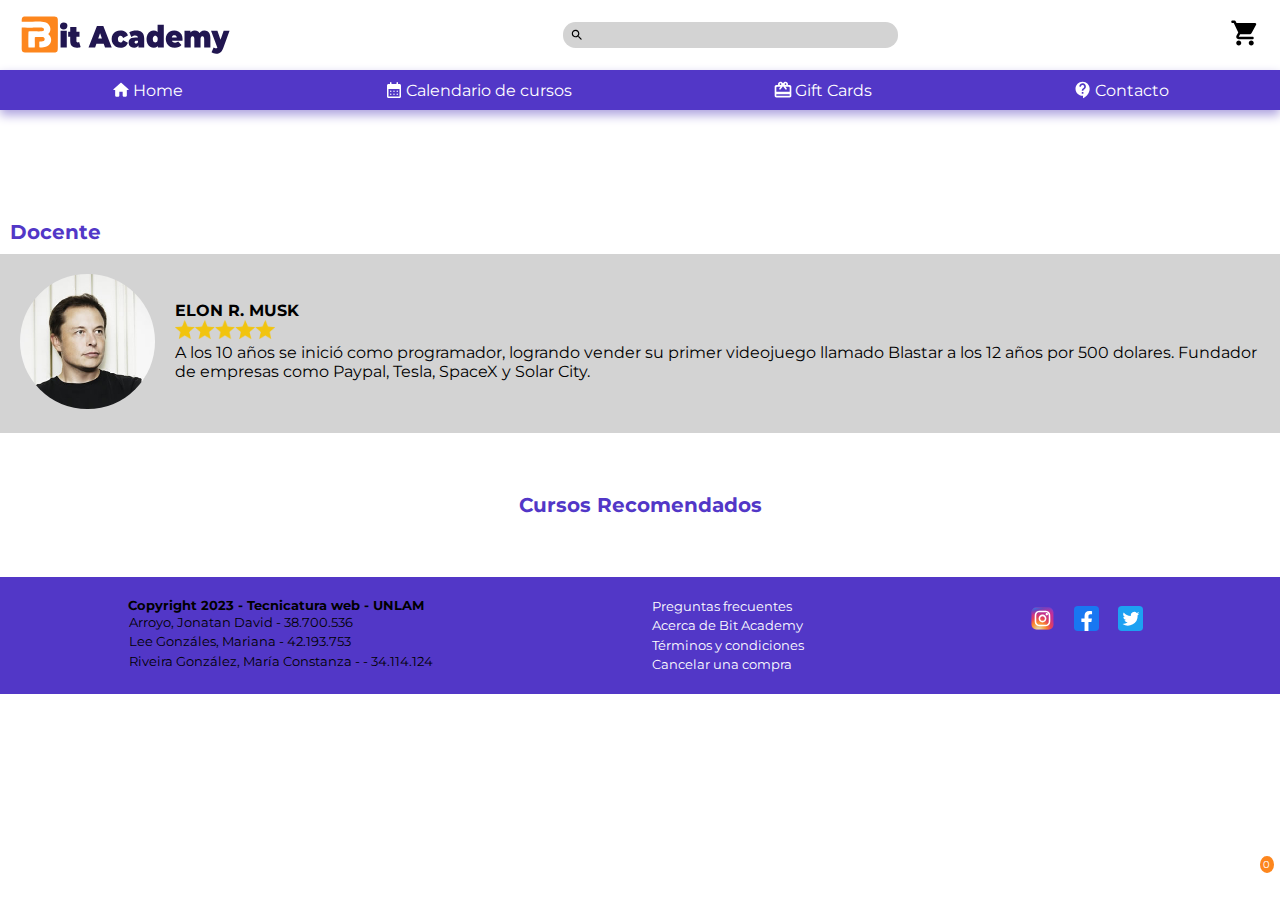
<file: detalle.html>
<!DOCTYPE html>
<html lang="es">

<head>
    <meta charset="UTF-8">
    <meta http-equiv="X-UA-Compatible" content="IE=edge">
    <meta name="viewport" content="width=device-width, initial-scale=1.0">
    <title>Detalle del curso</title>
    <link rel="stylesheet" href="css/estilos_generales.css">
    <link rel="stylesheet" href="css/estilos_detalle.css">
</head>

<body>
    <header id="inicio">
        <img class=logo src="img/logo.svg" alt="logo de Bit Academy">
        <div>
            <input class="buscador" type="search" name="q">
            <ul class="resultados ocultar"></ul>
        </div>
        <div>
            <img class="carrito" src="img/shopping_cart_black_48dp.svg" alt="carrito">
            <span class="cantidad">0</span>
            <ul class="compras ocultar">
                <li id="sin-cursos">Todavía no se han obtenido cursos.</li>
            </ul>
        </div>
    </header>
    <nav> <!--MENU-->
        <ul class="menu">
            <li><img class="icono" src="img/home_white_48dp.svg" alt="icono de home"> <a href="index.html">Home</a></li>
            <li><img class="icono" src="img/calendar_month_white_48dp.svg" alt="icono de calendario"><a
                    href="calendario.html">Calendario de cursos</a></li>
            <li><img class="icono" src="img/card_giftcard_white_48dp.svg" alt="icono de giftcard"><a
                    href="gift_card.html">Gift Cards</a></li>
            <li><img class="icono" src="img/contact_support_white_48dp.svg" alt="icono de contacto"><a
                    href="contacto.html">Contacto</a></li>
        </ul>
    </nav>
    <main>
        <section>
            <article class="info_curso" id="detalles">
            </article>
            <article>
                <h3>Docente</h3>
                <div class="info_docente">
                    <div class="foto_profesor">
                        <img src="img/Elon-Musk-web.jpg" alt="foto del profesor del curso">
                    </div>
                    <div class="descripcion_profesor">
                        <h4>ELON R. MUSK</h4>
                        <img src="img/valoracion.png" alt="valoracion del docente">
                        <p>A los 10 años se inició como programador, logrando vender su primer videojuego llamado
                            Blastar a los 12 años por 500 dolares. Fundador de empresas como Paypal, Tesla, SpaceX y
                            Solar
                            City.</p>
                    </div>
                </div>
            </article>
        </section>
    </section>
    <h2>Cursos Recomendados</h2>
    <section class="cursos-recomendados">
        <div class="destacados" id="otros_cursos">
           
        </div>
    </section>
        <div class="popup ocultar">
            <p>¡Felicitaciones! Agregaste:</p>
            <div id="popup_mostrar"></div>
        </div>
    </main>
    <footer>
        <ul>
            <h5>Copyright 2023 - Tecnicatura web - UNLAM</h5>
            <li>Arroyo, Jonatan David - 38.700.536</li>
            <li>Lee Gonzáles, Mariana - 42.193.753</li>
            <li>Riveira González, María Constanza - - 34.114.124</li>
        </ul>
        <ul>
            <li><a href="">Preguntas frecuentes</a></li>
            <li><a href="">Acerca de Bit Academy</a></li>
            <li><a href="">Términos y condiciones</a></li>
            <li><a href="">Cancelar una compra</a></li>
        </ul>
        <ul class="redes">
            <li><a href="https://www.instagram.com/" target="_blank"> <img src="img/instagram.svg"
                        alt="link hacia instagram"></a></li>
            <li> <a href="https://es-la.facebook.com/" target="_blank"> <img src="img/facebook.svg"
                        alt="link hacia facebook"> </a></li>
            <li><a href="https://twitter.com/?lang=es" target="_blank"> <img src="img/twitter.svg"
                        alt="link hacia twitter"> </a></li>
        </ul>
    </footer>
    <script src="js/detalle.js"></script>
</body>

</html>
</file>
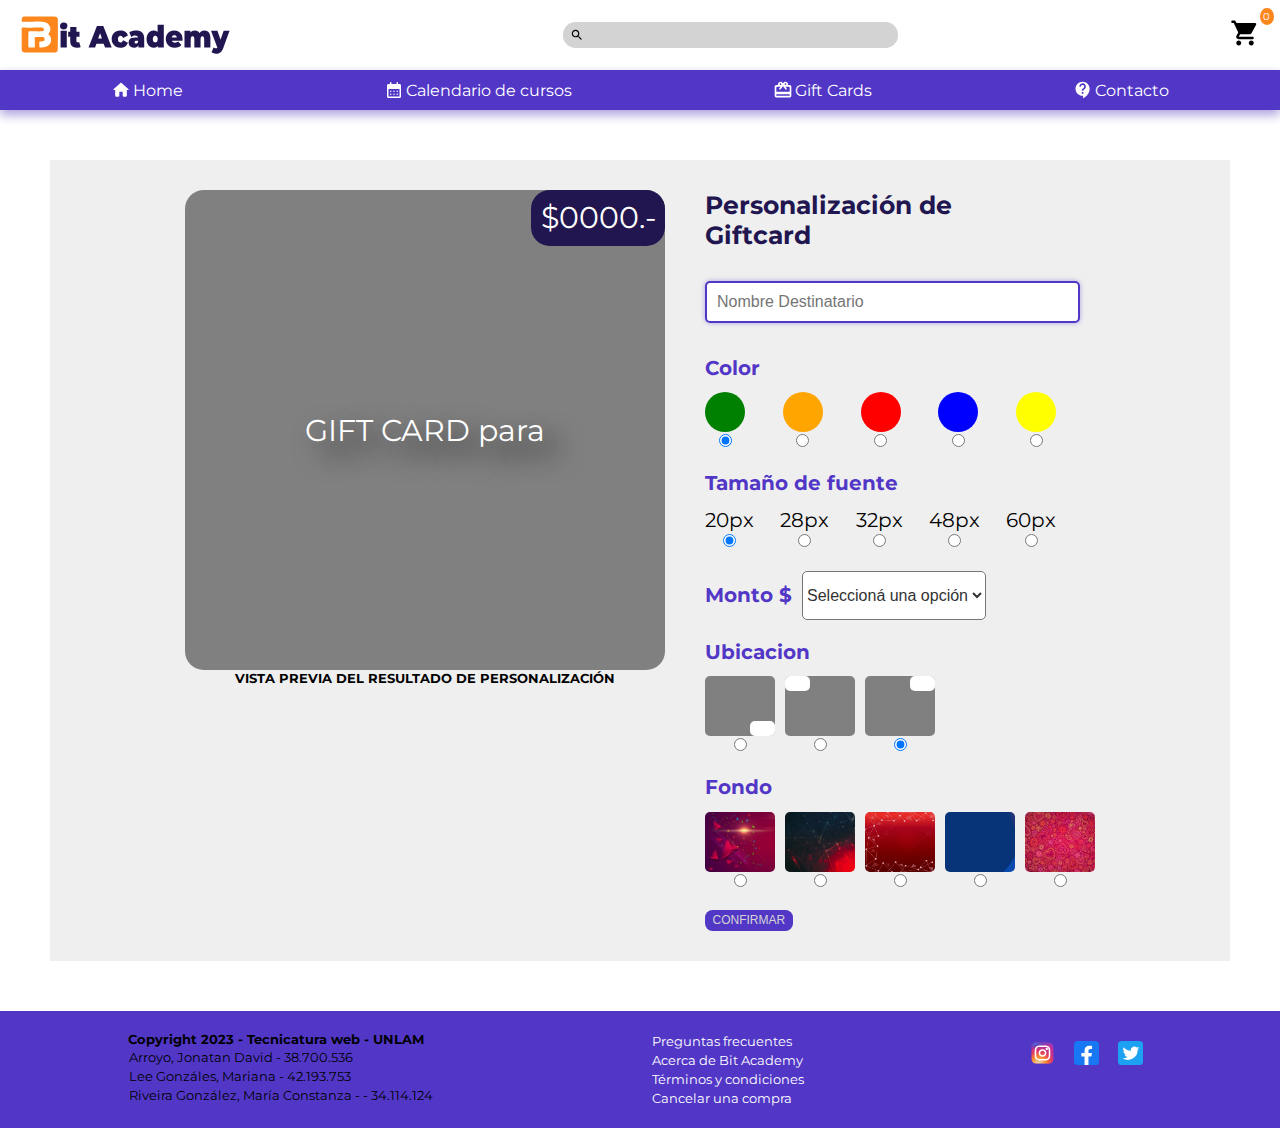
<file: gift_card.html>
<!DOCTYPE html>
<html lang="es">

<head>
    <meta charset="UTF-8">
    <meta http-equiv="X-UA-Compatible" content="IE=edge">
    <meta name="viewport" content="width=device-width, initial-scale=1.0">
    <title>Regalá un curso</title>
    <link rel="stylesheet" href="css/estilos_generales.css">
    <link rel="stylesheet" href="css/estilos_giftcard.css">
</head>

<body>
    <header id="inicio">
        <img class=logo src="img/logo.svg" alt="logo de Bit Academy">
        <div>
            <input class="buscador" type="search" name="q">
            <ul class="resultados ocultar"></ul>
        </div>
        <div class="grupo">
            <img class="carrito" src="img/shopping_cart_black_48dp.svg" alt="carrito">
            <span class="cantidad">0</span>
            <ul class="compras ocultar">
                <li id="sin-cursos">Todavía no se han obtenido cursos.</li>
            </ul>
        </div>
    </header>
    <nav> <!--MENU-->
        <ul class="menu">
            <li><img class="icono" src="img/home_white_48dp.svg" alt="icono de home"> <a href="index.html">Home</a></li>
            <li><img class="icono" src="img/calendar_month_white_48dp.svg" alt="icono de calendario"><a
                    href="calendario.html">Calendario de cursos</a></li>
            <li><img class="icono" src="img/card_giftcard_white_48dp.svg" alt="icono de giftcard"><a
                    href="gift_card.html">Gift Cards</a></li>
            <li><img class="icono" src="img/contact_support_white_48dp.svg" alt="icono de contacto"><a
                    href="contacto.html">Contacto</a></li>
        </ul>
    </nav>
    <main>
        <section class="vista_previa">
            <div>
                <span class="vista-monto">$0000.-</span>
                <div class="resultado">
                    <p>GIFT CARD para</p>
                    <h2 id="nombre-destinatario" class="dest-verde"></h2>
                </div>
            </div>
            <h5>VISTA PREVIA DEL RESULTADO DE PERSONALIZACIÓN</h5>
        </section>
        <section class="seleccion">
            <form action="">
                <h1 class="titulo">Personalización de Giftcard</h1>
                <input class="destino" type="text" name="nombre" placeholder="Nombre Destinatario" autofocus>
                <h4>Color</h4>
                <div class="colores">
                    <label for="Verde">
                        <div class="verde"></div>
                        <input type="radio" value="verde" id="Verde" name="color" checked>
                    </label>
                    <label for="Naranja">
                        <div class="naranja"></div>
                        <input type="radio" value="naranja" id="Naranja" name="color">
                    </label>
                    <label for="Rojo">
                        <div class="rojo"></div>
                        <input type="radio" value="rojo" id="Rojo" name="color">
                    </label>
                    <label for="Azul">
                        <div class="azul"></div>
                        <input type="radio" value="azul" id="Azul" name="color">
                    </label>
                    <label for="Amarillo">
                        <div class="amarillo"></div>
                        <div class="Amarillo"></div>
                        <input type="radio" value="amarillo" id="Amarillo" name="color">
                    </label>
                </div>
                <h4>Tamaño de fuente</h4>
                <div class="fuente">
                    <label for="tamanio1">
                        <p>20px</p>
                        <input type="radio" value="20px" id="tamanio1" name="tamanio" checked>
                    </label>
                    <label for="tamanio2">
                        <p>28px</p>
                        <input type="radio" value="28px" id="tamanio2" name="tamanio">
                    </label>
                    <label for="tamanio3">
                        <p>32px</p>
                        <input type="radio" value="32px" id="tamanio3" name="tamanio">
                    </label>
                    <label for="tamanio4">
                        <p>48px</p>
                        <input type="radio" value="48px" id="tamanio4" name="tamanio">
                    </label>
                    <label for="tamanio5">
                        <p>60px</p>
                        <input type="radio" value="60px" id="tamanio5" name="tamanio">
                    </label>
                </div>
                <div class="monto">
                    <h4>Monto $</h4>
                    <select name="monto" id="monto" required>
                        <option value="" selected disabled>Seleccioná una opción</option>
                        <option value="10000">10,000.00</option>
                        <option value="20000">20,000.00</option>
                        <option value="30000">30,000.00</option>
                    </select>
                </div>
                <h4>Ubicacion</h4>
                <div class="ubicacion">
                    <label for="ubicacion1">
                        <div class="marco1">
                            <div class="rectangulo"></div>
                        </div>
                        <input type="radio" value="1" id="ubicacion1" name="ubicacion">
                    </label>
                    <label for="ubicacion2">
                        <div class="marco2">
                            <div class="rectangulo"></div>
                        </div>
                        <input type="radio" value="2" id="ubicacion2" name="ubicacion">
                    </label>
                    <label for="ubicacion3">
                        <div class="marco3">
                            <div class="rectangulo"></div>
                        </div>
                        <input type="radio" value="3" id="ubicacion3" name="ubicacion" checked>
                    </label>
                </div>
                <h4>Fondo</h4>
                <div class="fondo">

                    <label for="fondo1">
                        <div class="fondo1"></div>
                        <input type="radio" value="1" id="fondo1" name="fondo">
                    </label>
                    <label for="fondo2">
                        <div class="fondo2"></div>
                        <input type="radio" value="2" id="fondo2" name="fondo">
                    </label>
                    <label for="fondo3">
                        <div class="fondo3"></div>
                        <input type="radio" value="3" id="fondo3" name="fondo">
                    </label>
                    <label for="fondo4">
                        <div class="fondo4"></div>
                        <input type="radio" value="4" id="fondo4" name="fondo">
                    </label>
                    <label for="fondo5">
                        <div class="fondo5"></div>
                        <input type="radio" value="5" id="fondo5" name="fondo">
                    </label>
                </div>
                <input class="boton" type="submit" value="CONFIRMAR">
            </form>
        </section>
    </main>
    <footer>
        <ul>
            <h5>Copyright 2023 - Tecnicatura web - UNLAM</h5>
            <li>Arroyo, Jonatan David - 38.700.536</li>
            <li>Lee Gonzáles, Mariana - 42.193.753</li>
            <li>Riveira González, María Constanza - - 34.114.124</li>
        </ul>
        <ul>
            <li><a href="">Preguntas frecuentes</a></li>
            <li><a href="">Acerca de Bit Academy</a></li>
            <li><a href="">Términos y condiciones</a></li>
            <li><a href="">Cancelar una compra</a></li>
        </ul>
        <ul class="redes">
            <li><a href="https://www.instagram.com/" target="_blank"> <img src="img/instagram.svg"
                        alt="link hacia instagram"></a></li>
            <li> <a href="https://es-la.facebook.com/" target="_blank"> <img src="img/facebook.svg"
                        alt="link hacia facebook"> </a></li>
            <li><a href="https://twitter.com/?lang=es" target="_blank"> <img src="img/twitter.svg"
                        alt="link hacia twitter"> </a></li>
        </ul>
    </footer>
    <script src="js/giftcard.js"></script>
</body>

</html>
</file>
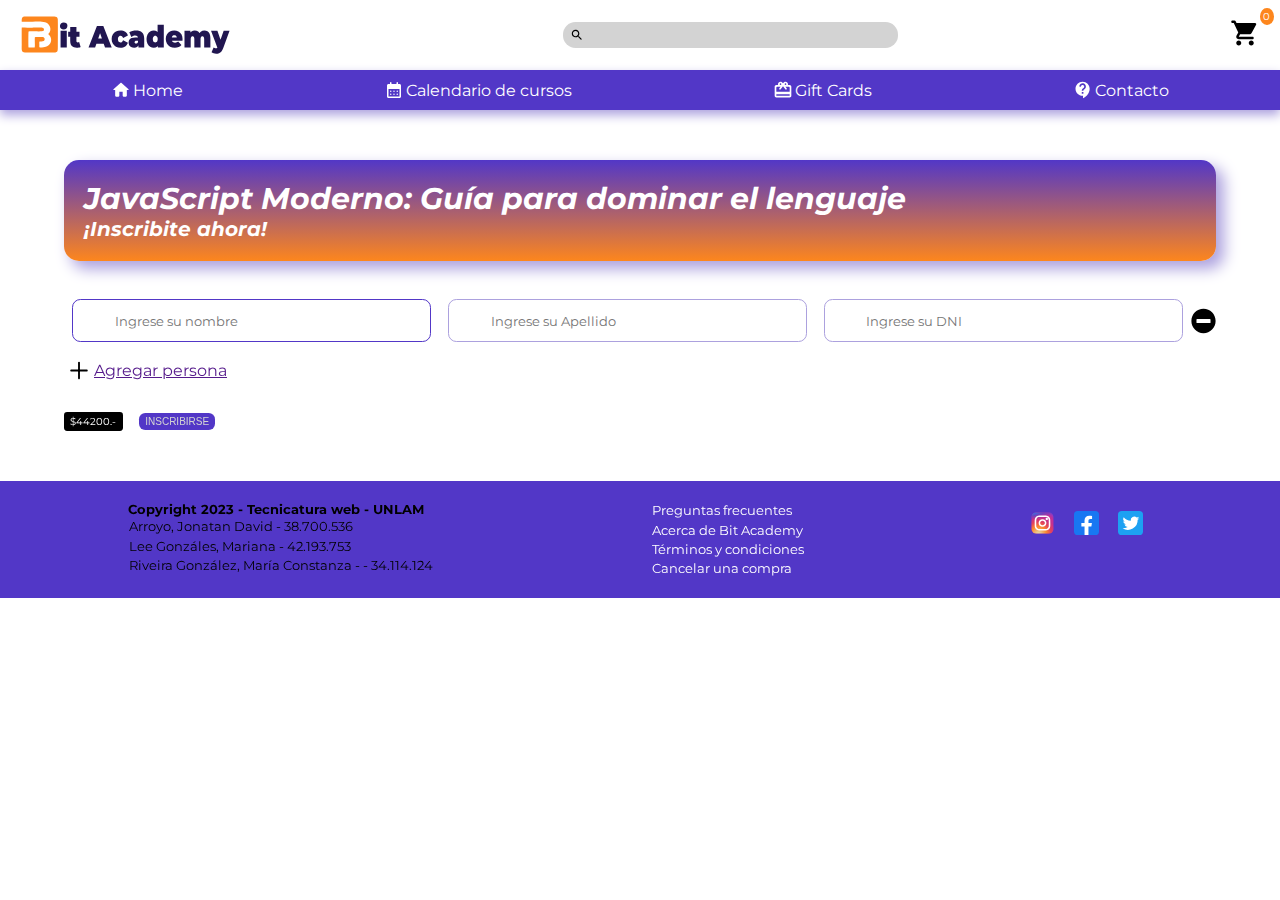
<file: inscripcion.html>
<!DOCTYPE html>
<html lang="es">

<head>
    <meta charset="UTF-8">
    <meta http-equiv="X-UA-Compatible" content="IE=edge">
    <meta name="viewport" content="width=device-width, initial-scale=1.0">
    <title>Bit Academy - Inscripción</title>
    <link rel="stylesheet" href="css/estilos_generales.css">
    <link rel="stylesheet" href="css/estilos_inscripcion.css">
</head>

<body>
    <header id="inicio">
        <img class=logo src="img/logo.svg" alt="logo de Bit Academy">
        <div>
            <input class="buscador" type="search" name="q">
            <ul class="resultados ocultar"></ul>
        </div>
        <div class="grupo">
            <img class="carrito" src="img/shopping_cart_black_48dp.svg" alt="carrito">
            <span class="cantidad">0</span>
            <ul class="compras ocultar">
                <li id="sin-cursos">Todavía no se han obtenido cursos.</li>
            </ul>
        </div>
    </header>
    <nav> <!--MENU-->
        <ul class="menu">
            <li><img class="icono" src="img/home_white_48dp.svg" alt="icono de home"> <a href="index.html">Home</a></li>
            <li><img class="icono" src="img/calendar_month_white_48dp.svg" alt="icono de calendario"><a
                    href="calendario.html">Calendario de cursos</a></li>
            <li><img class="icono" src="img/card_giftcard_white_48dp.svg" alt="icono de giftcard"><a
                    href="gift_card.html">Gift Cards</a></li>
            <li><img class="icono" src="img/contact_support_white_48dp.svg" alt="icono de contacto"><a
                    href="contacto.html">Contacto</a></li>
        </ul>
    </nav>
    <main>
        <section>
            <div class="contenedor-titulo">
                <h2>JavaScript Moderno: Guía para dominar el lenguaje</h2>
                <h3>¡Inscribite ahora!</h3>
            </div>
            <form action="#" method="get" enctype="application/x-www-form-urlencoded">
                <div class="contenedor">
                    <div class="fila-campo">
                        <input class="campo nombre" type="text" placeholder="Ingrese su nombre" autofocus required>
                        <input class="campo apellido" type="text" placeholder="Ingrese su Apellido" required>
                        <input class="campo" type="number" placeholder="Ingrese su DNI" required>
                        <img src="img/eliminar (1).svg" id="limpiar" alt="limpiar campos">
                    </div>
                </div>
                <a class="agregar" href="">Agregar persona</a>
                <div class="contenedor-precio">
                    <p id="precio">$44200.-</p>
                    <button class="boton" type="submit" id="inscribirse">INSCRIBIRSE</button>
            </form>
            </div>
        </section>
        <div class="popup ocultar">
            <p>¡Muchas Gracias!</p>
            <p>Te inscribiste a:</p>
            <h4>JavaScript Moderno: Guía para dominar el lenguaje</h4>
            <p>Personas inscriptas:</p>
            <div class="personas"></div>
            <a class="boton" id="cerrar" href="index.html">CERRAR</a>
        </div>
    </main>
    <footer>
        <ul>
            <h5>Copyright 2023 - Tecnicatura web - UNLAM</h5>
            <li>Arroyo, Jonatan David - 38.700.536</li>
            <li>Lee Gonzáles, Mariana - 42.193.753</li>
            <li>Riveira González, María Constanza - - 34.114.124</li>
        </ul>
        <ul>
            <li><a href="">Preguntas frecuentes</a></li>
            <li><a href="">Acerca de Bit Academy</a></li>
            <li><a href="">Términos y condiciones</a></li>
            <li><a href="">Cancelar una compra</a></li>
        </ul>
        <ul class="redes">
            <li><a href="https://www.instagram.com/" target="_blank"> <img src="img/instagram.svg"
                        alt="link hacia instagram"></a></li>
            <li> <a href="https://es-la.facebook.com/" target="_blank"> <img src="img/facebook.svg"
                        alt="link hacia facebook"> </a></li>
            <li><a href="https://twitter.com/?lang=es" target="_blank"> <img src="img/twitter.svg"
                        alt="link hacia twitter"> </a></li>
        </ul>
    </footer>
    <script src="js/inscripcion.js"></script>
</body>

</html>
</file>
<file: css/estilos_generales.css>
@import url('https://fonts.googleapis.com/css2?family=Montserrat:wght@500&display=swap');

:root {
    --azul_ppal: #5237C7;
    --azul_oscuro: #211650;
    --sombra: #aca1de;
    --detalle: #FD861D;
    --neutro: #D3D3D3;
}

* {
    margin: 0;
    padding: 0;
}

header {
    display: flex;
    justify-content: space-between;
    align-items: center;
    padding: 0.938em 1.25em;
}

body {
    font-family: "Montserrat", sans-serif;
}


.logo {
    width: 17%;
}

.buscador {
    background-image: url(../img/search_black_48dp.svg);
    background-repeat: no-repeat;
    background-size: 1.063em 1.063em;
    padding: 0.438em 0.625em 0.438em 11.25em;
    background-position: 0.563em center;
    background-color: var(--neutro);
    border-style: none;
    border-radius: 0.938em;
}

.carrito {
    width: 1.875em;
}

.grupo {
    position: relative;
}

.cantidad {
    position: absolute;
    /* top: 0.625em; */
    width: 1em;
    text-align: center;
    bottom: 2.7em;
    background-color: var(--detalle);
    color: #ffffff;
    padding: 0.188em;
    border-radius: 50%;
    font-size: 0.625em;
}

.menu {
    background-color: var(--azul_ppal);
    display: flex;
    justify-content: space-around;
    padding: 0.625em;
    align-items: center;
    box-shadow: 0px 0.313em 0.625em var(--sombra);
}

.menu li {
    display: flex;
    align-items: center;
    font-size: 1em;
}

.menu a {
    color: #ffffff;
    text-decoration: none;
    list-style: none;
}

.icono {
    width: 1.25em;
    padding-right: 0.125em;
}

a:hover {
    color: var(--azul_oscuro);
    cursor: pointer;
}

.arriba {
    display: block;
    z-index: 1000;
    width: 2.5em;
    height: 2.5em;
    border-radius: 50%;
    background-color: var(--azul_oscuro);
    background-image: url(../img/arrow_upward_white_48dp.svg);
    box-shadow: 0.125em 0.125em 0.125em var(--sombra);
    background-size: contain;
    position: fixed;
    right: 0.625em;
    bottom: 0.625em;
    transition: 0.5;
}

.arriba:hover {
    background-color: var(--detalle);
}

.boton {
    display: inline-block;
    margin-top: auto;
    padding: 0.313em 0.625em 0.313em 0.625em;
    color: var(--neutro);
    background-color: var(--azul_ppal);
    border: none;
    border-radius: 0.625em;
    text-align: center;
    font-size: 0.625em;
    transition: 0.5;
    text-decoration: none;
    cursor: pointer;
}

.boton:hover {
    background-color: var(--detalle);
    color: var(--azul_oscuro);
}

footer {
    background-color: var(--azul_ppal);
    display: flex;
    justify-content: space-around;
    padding: 1.25em;
}

footer li {
    list-style: none;
    font-size: 0.813em;
    padding: 0.125em;
}

footer a {
    color: #ffffff;
    text-decoration: none;
}

.redes {
    display: flex;
    justify-content: space-around;
}

.redes img {
    width: 1.875em;
    padding: 0.625em;
}

.ocultar {
    display: none;
}


/***********para los resultados del buscador************/
.resultados {
    position: absolute;
    top: 3.125em;
    padding: 1.25em;
    list-style: none;
    background-color: white;
    border-radius: 0px 0px 1.25em 1.25em;
}

.resultados li {
    margin-top: 0.313em;
    border-bottom: 0.063em solid var(--neutro);
    z-index: 999;
}

/***************para las compras del carrito***********************/
.compras {
    position: absolute;
    right: 0px;
    top: 3.125em;
    padding: 1.25em;
    list-style: none;
    background-color: white;
    border-radius: 1.25em 0px 0px 1.25em;
    border: 0.125em solid var(--azul_ppal);
}

.compras li {
    margin-top: 0.313em;
    border-bottom: 0.063em solid var(--neutro);
    z-index: 9999;
}

/***************************Responsive*****************************/
 @media screen and (max-width:60em) {
    

    #inicio {
        font-size: 100%;
        flex-direction: column;
        gap: 1em;
    }

    .menu {
        flex-direction: column;
        font-size: 100%;
        gap: 1em;
    }

    .logo {
        width: 70%;
    }

    .grupo {
        z-index: -1;
    }

    footer {
        height: 100%;
        font-size: 100%;
        flex-direction: column;
        align-items: center;
   
    }

    footer ul {
        text-align: center;
        font-size: 130%;
    }

    footer ul:first-child {
        display: flex;
        flex-direction: column;
        margin: 0;
    }

    footer ul:nth-child(2) {
        display: flex;
        flex-direction: column;
        margin: 0;


    }

    footer ul:last-child {
        font-size: 100%;
        margin: 0;

    }

    .arriba {
        font-size: 140%;
    }
}
</file>
<file: css/estilos_detalle.css>
:root{
    --azul_ppal: #5237C7;
    --azul_oscuro: #211650;
    --sombra: #aca1de;
    --detalle: #FD861D;
    --neutro: #D3D3D3;
}
h1{
    color: var(--azul_oscuro);
    font-size: 30px;
}
h2{
    font-size: 20px;
    color: var(--azul_ppal);
    text-align: center;
    padding: 10px;
}
h3{
    font-size: 20px;
    color: var(--azul_ppal);
    padding: 10px;
}
.info_general .boton{
    margin-top: 10px;
}
.info_curso{
    display: flex;
    text-align: left;
    align-items: center;
    margin: 50px 0px 50px 0px;
    
}
.info_general{
   width: calc(60% - 30px);
}
.info_general{
    margin-top: 15px;
    font-size: 15px;
}
.info_general p{
    padding-top: 5px;
}
.imagen_curso{
    width: calc(40% - 30px);
    padding: 0px 20px 20px 20px;
}
.imagen_curso img{
    border-radius: 15px;
    max-width: 100%;    
}
.contenidos{
    text-align: center;
    border: 2px solid var(--azul_oscuro);
    width: 30%;
    border-radius: 15px;
    margin: auto auto 20px auto;
}
.lista_contenidos{
    list-style: none;
}

/**********Para el acordeon************/
.unidad{
    color: gray;
    border-top: 1px solid var(--neutro);
    background-image: url(../img/expand_more_black_48dp.svg);
    background-repeat: no-repeat;
    background-position: right;
    background-size: 30px;
    padding: 10px;
}
.unidad:hover{
    color: var(--azul_ppal);
    cursor: pointer;
}
.detalle_unidad a{
    display: block;
    text-align: left;
    padding: 5px 5px 5px 40px;
    font-size: 12px;
    border-top: 1px solid var(--sombra);
}
.video{
    background-image: url(../img/video_library_FILL0_wght400_GRAD0_opsz48.svg);
    background-repeat: no-repeat;
    background-position: 10px 0;
    background-size: 20px;
    background-position-y: center;
}
.apunte{
    background-image: url(../img/picture_as_pdf_FILL0_wght400_GRAD0_opsz48.svg);
    background-repeat: no-repeat;
    background-position: 10px 0;
    background-size: 20px;
    background-position-y: center;
}
.examen{
    background-image: url(../img/inventory_FILL0_wght400_GRAD0_opsz48.svg);
    background-repeat: no-repeat;
    background-position: 10px 0;
    background-size: 20px;
    background-position-y: center;
}
.contraer-contenido{
    background-image: url(../img/chevron_right_FILL0_wght400_GRAD0_opsz48.svg);
}
.d-none{
    display: none;
}
/***************************************************************************/

.info_docente{
    display: flex;
    background-color: var(--neutro);
    padding: 20px;
    justify-content: center;
    align-items: center;
    margin-bottom: 50px;
}
.foto_profesor{
    text-align: center;
    width:15%;
    margin-right:20px;
}
.foto_profesor img{
    width: 100%;
    border-radius: 50%;
}
.descripcion_profesor img{
    width: 100px;
}
.destacados{
    width: 90%;
    margin: auto;
    display: flex;
    justify-content: space-around;
    padding-bottom: 50px;
}
.producto{
    width: calc(20% - 20px);
    margin: 20px 0px;
    padding: 20px;
    border: 5px solid var(--azul_ppal);
    border-radius: 15px;
    box-sizing: border-box;
    box-shadow: 7px 7px 15px var(--sombra);
    display: flex;
    flex-direction: column;
}
.imagen{
    position: relative;
}
.imagen img{
    border-radius: 15px;
    height: 100px;
    width: 100%;
}
.precio{
    background-color: var(--detalle);
    position: absolute;
    bottom: 20px;
    right: 0;
    padding: 0px 4px 0px 4px;
    border-radius: 15px 0px 0px 15px;
}
.horas{
    background-color: var(--detalle);
    position: absolute;
    bottom: 20px;
    left: 0;
    padding: 0px 4px 0px 4px;
    border-radius: 0px 15px 15px 0px;
}

.producto_info{
    display: flex;
    margin-top: 10px;
    justify-content: space-between;
}
.producto_info p{
    font-size: 25px;
}
.producto_detalle{
    text-align: right;
    margin-bottom: 15px;
    margin-left: 20px;
}
.boton{

    align-self: flex-end;
}

/************Para el pop up**********************/
.popup{
    background-color: white;
    border: 5px solid var(--azul_ppal);
    border-radius: 20px;
    box-shadow: 7px 7px 15px var(--sombra);
    padding: 20px;
    display: flex;
    justify-content: center;
    flex-direction: column;
    align-items: center;
    position: fixed;
    z-index: 1;
    width: 400px;
    height: 200px;
    top: calc(50% - 100px); 
    left: calc(50% - 200px);
}
.popup-info{
    display: flex;
    justify-content: space-evenly;
    margin-top: 20px;
}
.popup-texto{
    width: calc(50% - 20px);
}
.popup-texto h4, p{
    padding-bottom: 5px;
}
.popup img{
    width: 50%;
    border-radius: 10px;
}
.popup .boton{
    margin-top: 20px;
}
.ocultar{
    display: none;
}

@media screen and (max-width:1047px) {
.producto_detalle{
    margin-left:0;
    text-align: left;

}
.producto_info{
    text-align: left;
}

.horas{
    display: none;
}
.info_curso{
    margin-top: 10px;
    margin-bottom: 10px;
}
.info_docente{
    margin-bottom: 0;
}
}
@media screen and (max-width:1003px){
    
    .destacados{
        display: flex;
        flex-direction: row;
        flex-wrap: wrap;
    }
}
@media screen and (max-width:991px){
    .logo{
        width: 100px;
    }
    .foto_profesor img{
        width: 100px;
    }
    .cursos-recomendados{
        display: flex;
        justify-content: space-between;
        flex-direction: row;
    }
    .contenidos{
        width: 50%;
    }
    .destacados{
        flex-wrap: wrap;
    }
    .producto{
        width: 200px;
    }
}
@media screen and (max-width:669px){
    .info_docente{
        flex-direction: column;
    }
    .info_general{
        width: 80%;
    }
    .info_curso{
        margin-top: 10px;
    margin-bottom: 10px;
    display: flex;
    flex-direction: column;
    }
    .imagen_curso{
        width: 80%;
        margin: auto;
    }
    .buscador{
        padding: 0.438em 0.625em 0.438em 1.25em;
    }
    .menu li{
        transform: scale(0.8);
    }
    .popup {
        transform: scale(0.8);
        padding: 0;
    }
    .popup-info{
        margin: 0;
    }
    .boton {
            transform: scale(1.5);
    margin-left: 50px;
    }
}
</file>
<file: css/estilos_giftcard.css>
:root {
    --azul_ppal: #5237C7;
    --azul_oscuro: #211650;
    --sombra: #aca1de;
    --detalle: #FD861D;
    --neutro: #D3D3D3;
}

main {
    margin: 3.125em;
    padding: 1.875em 0;
    display: flex;
    justify-content: center;
    gap: 2.5em;
    background-color: #efefef;

}

/********** VISTA PREVIA ************/
.vista_previa {
    position: relative;
    text-align: center;
    width: 30em;
    height: 30em;
}

.resultado {
    width: 100%;
    height: 16em;
    background-color: gray;
    border-radius: 0.625em;
    display: flex;
    flex-direction: column;
    justify-content: center;
    align-items: center;
    font-size: 1.875em;
}

.resultado p {
    color: white;
    text-shadow: 0.438em 0.438em 0.938em black;
}

.vista-monto {
    position: absolute;
    right: 0;
    border-radius: 0.625em;
    color: white;
    background-color: var(--azul_oscuro);
    font-size: 1.875em;
    padding: 0.313em;
}

.abajo-derecha {
    bottom: 0;
}

.arriba-izquierda {
    right: unset;
    left: 0;
}

/********* FORM ***************/
.titulo {
    font-size: 1.563em;
    color: var(--azul_oscuro);
}

form h4 {
    color: var(--azul_ppal);
    font-size: 1.25em;
    margin-bottom: 0.625em;
    margin-top: 0.625em;
}

.colores,
.fuente,
.monto,
.ubicacion,
.titulo,
.destino {
    width: 90%;
    margin-bottom: 1.25em;
}

.destino {
    width: 90%;
    padding: 0.625em;
    border: 0.063em solid #ccc;
    border-radius: 0.313em;
    font-size: 1em;
    color: #333;
    background-color: #fff;
}

.destino:focus {
    outline: none;
    border: 0.125em solid var(--azul_ppal);
    box-shadow: 0 0 0.313em var(--sombra);
}

/*********** COLORES ***********/
.colores {
    display: flex;
    align-items: center;
    justify-content: space-between;
}

label {
    text-align: center;
}

.verde {
    background-color: green;
    border-radius: 50%;
    width: 2.5em;
    height: 2.5em;
}

.azul {
    background-color: blue;
    border-radius: 50%;
    width: 2.5em;
    height: 2.5em;
}

.amarillo {
    background-color: yellow;
    border-radius: 50%;
    width: 2.5em;
    height: 2.5em;
}

.rojo {
    background-color: red;
    border-radius: 50%;
    width: 2.5em;
    height: 2.5em;
}

.naranja {
    background-color: orange;
    border-radius: 50%;
    width: 2.5em;
    height: 2.5em;
}

/*********** FUENTE *********/
.fuente {
    display: flex;
    align-items: center;
    justify-content: space-between;
}

.fuente p {
    font-size: 1.25em;
}

/*********** MONTO **********/
.monto {
    display: flex;
    gap: 0.625em;
}

.monto select {
    outline: none;
    border-radius: 0.313em;
    font-size: 1em;
    color: #333;
    background-color: #fff;
}

#monto:focus {
    border: 0.125em solid var(--azul_ppal);
}

/*********** UBICACION **********/
.ubicacion {
    display: flex;
    align-items: center;
    justify-content: stretch;
    gap: 0.625em;
    text-align: center;
}

.marco1 {
    width: 4.375em;
    height: 3.75em;
    background-color: gray;
    display: flex;
    justify-content: end;
    align-items: end;
    border: 1.0.313em solid var(--azul_oscuro);
    border-radius: 0.313em;
}

.marco2 {
    width: 4.375em;
    height: 3.75em;
    background-color: gray;
    border: 1.0.313em solid var(--azul_oscuro);
    border-radius: 0.313em;
}

.marco3 {
    width: 4.375em;
    height: 3.75em;
    background-color: gray;
    display: flex;
    justify-content: end;
    border: 1.0.313em solid var(--azul_oscuro);
    border-radius: 0.313em;
}

.rectangulo {
    width: 1.563em;
    height: 0.938em;
    background-color: white;
    border-radius: 0.313em;

}

/********** FONDO ************/
.fondo {
    display: flex;
    align-items: center;
    justify-content: stretch;
    gap: 0.625em;
    text-align: center;
}

.fondo1 {
    width: 4.375em;
    height: 3.75em;
    background-image: url(../img/fondo1.jpg);
    background-size: cover;
    border-radius: 0.313em;
}

.fondo2 {
    width: 4.375em;
    height: 3.75em;
    background-image: url(../img/fondo2.jpg);
    background-size: cover;
    border-radius: 0.313em;
}

.fondo3 {
    width: 4.375em;
    height: 3.75em;
    background-image: url(../img/fondo3.png);
    background-size: cover;
    border-radius: 0.313em;
}

.fondo4 {
    width: 4.375em;
    height: 3.75em;
    background-image: url(../img/fondo4.jpg);
    background-size: cover;
    border-radius: 0.313em;
}

.fondo5 {
    width: 4.375em;
    height: 3.75em;
    background-image: url(../img/fondo5.jpg);
    background-size: cover;
    border-radius: 0.313em;
}

/*************** CONFIRMAR **************/
.boton {
    border: none;
    margin-top: 1.563em;
    font-size: 0.75em;
}

/*** PARA CAMBIAR EL COLOR DEL DESTINATARIO EN JS ***/
#nombre-destinatario {
    font-size: 1.25em;
    text-shadow: 0.438em 0.438em 0.938em black;
}

.dest-verde {
    color: green;
}

.dest-naranja {
    color: orange;
}

.dest-rojo {
    color: red;
}

.dest-azul {
    color: blue;
}

.dest-amarillo {
    color: yellow;
}

/*** PARA CAMBIAR EL FONDO DE LA PREVIEW EN JS ***/
.prev1 {
    background-image: url(../img/fondo1.jpg);
}

.prev2 {
    background-image: url(../img/fondo2.jpg);
}

.prev3 {
    background-image: url(../img/fondo3.png);
}

.prev4 {
    background-image: url(../img/fondo4.jpg);
}

.prev5 {
    background-image: url(../img/fondo5.jpg);
}

/***************************Responsive*****************************/
@media screen and (max-width:60em) {
    main {
        flex-direction: column;
        justify-content: center;
        transform: scale(0.9);
        margin: 0px;
    }
    .destino{
        width: 90%;
        margin: auto;
    }
    .colores{
        justify-content: space-evenly;
    }
    .fuente{
        justify-content: space-evenly;
    }
    .fondo{
        gap: 5px;
        transform: scale(0.9);
    }
    .ubicacion{
        justify-content: center;
    }
    .boton {
        width: 100%;
        font-size: 130%;
    }
    .seleccion{
        width: 100%;
    }
    .resultado {
        width: 100%;
        height: 10em;
        display: flex;
        align-items: center;
        justify-content: center;
    }

    .vista_previa {
        width: 100%;
        height: 100%;
    }

    .abajo-derecha {
        bottom: 0.65em;
    }

}
</file>
<file: css/estilos_inscripcion.css>
:root {
    --azul_ppal: #5237C7;
    --azul_oscuro: #211650;
    --sombra: #aca1de;
    --detalle: #FD861D;
    --neutro: #D3D3D3;
}

main {
    width: 90%;
    margin: auto;
}

.contenedor-titulo {
    margin-top: 3.125em;
    margin-bottom: 1.875em;
    box-shadow: 0.438em 0.438em 0.938em var(--sombra);
    padding: 1.25em;
    border-radius: 0.938em;
    background-image: linear-gradient(var(--azul_ppal), var(--detalle));
}

h2 {
    text-align: start;
    font-size: 1.875em;
    color: white;
    font-style: italic;
}

h3 {
    text-align: start;
    font-size: 1.25em;
    color: white;
    font-style: italic;
}

h4 {
    text-align: center;
    color: var(--azul_ppal);
    font-weight: bold;
    margin: 1.25em;
}

.fila-campo {
    display: flex;
}

.campo {
    font-family: "Montserrat", sans-serif;
    width: calc(33% - 1.25em);
    display: inline-block;
    box-sizing: border-box;
    margin: 0.625em;
    border-radius: 0.625em;
    padding: 0.938em;
    padding-left: 3.125em;
    border: 0.125em solid var(--sombra);
}

.campo:focus {
    outline: none;
    border: 0.125em solid var(--azul_ppal);
}

.agregar {
    display: inline-block;
    margin-top: 0.625em;
    padding-left: 1.875em;
    background-image: url(../img/add_FILL0_wght400_GRAD0_opsz48.svg);
    background-repeat: no-repeat;
    background-position: left;
    background-size: 1.875em;
}

.contenedor-precio {
    margin-top: 1.875em;
    margin-bottom: 3.125em;
}

#precio {
    display: inline-block;
    color: white;
    padding: 0.313em 0.625em 0.313em 0.625em;
    background-color: black;
    border-radius: 0.313em;
    font-size: 0.625em;
    margin-right: 1.25em;
}

.boton {
    border: none;
}

#limpiar,
.eliminar {
    cursor: pointer;
}

/*******para el pop-up********/
.popup {
    background-color: white;
    border: 0.313em solid var(--azul_ppal);
    border-radius: 1.25em;
    box-shadow: 0.438em 0.438em 0.938em var(--sombra);
    padding: 1.25em;
    text-align: center;
    position: fixed;
    z-index: 1;
    top: 50%;
    left: 50%;
    transform: translate(-50%, -50%);
    width: 40%;
}

.popup .boton {
    margin-top: 1.25em;
}

.ocultar {
    display: none;
}

/***************************Responsive*****************************/
@media screen and (max-width:60em) {
    form {
        font-size: 150%;
        text-align: center;
    }

    .fila-campo {
        width: 100%;
        display: flex;
        flex-direction: column;
        align-items: center;
    }

    .fila-campo input {
        width: 90%;
        font-size: 70%;
    }

    #limpiar {
        width: 8%;
    }

    .eliminar {
        width: 8%;
    }

    .contenedor-precio {
        margin-top: 2em;
        font-size: 140%;
    }

    .popup {
        font-size: 120%;
    }
}
</file>
